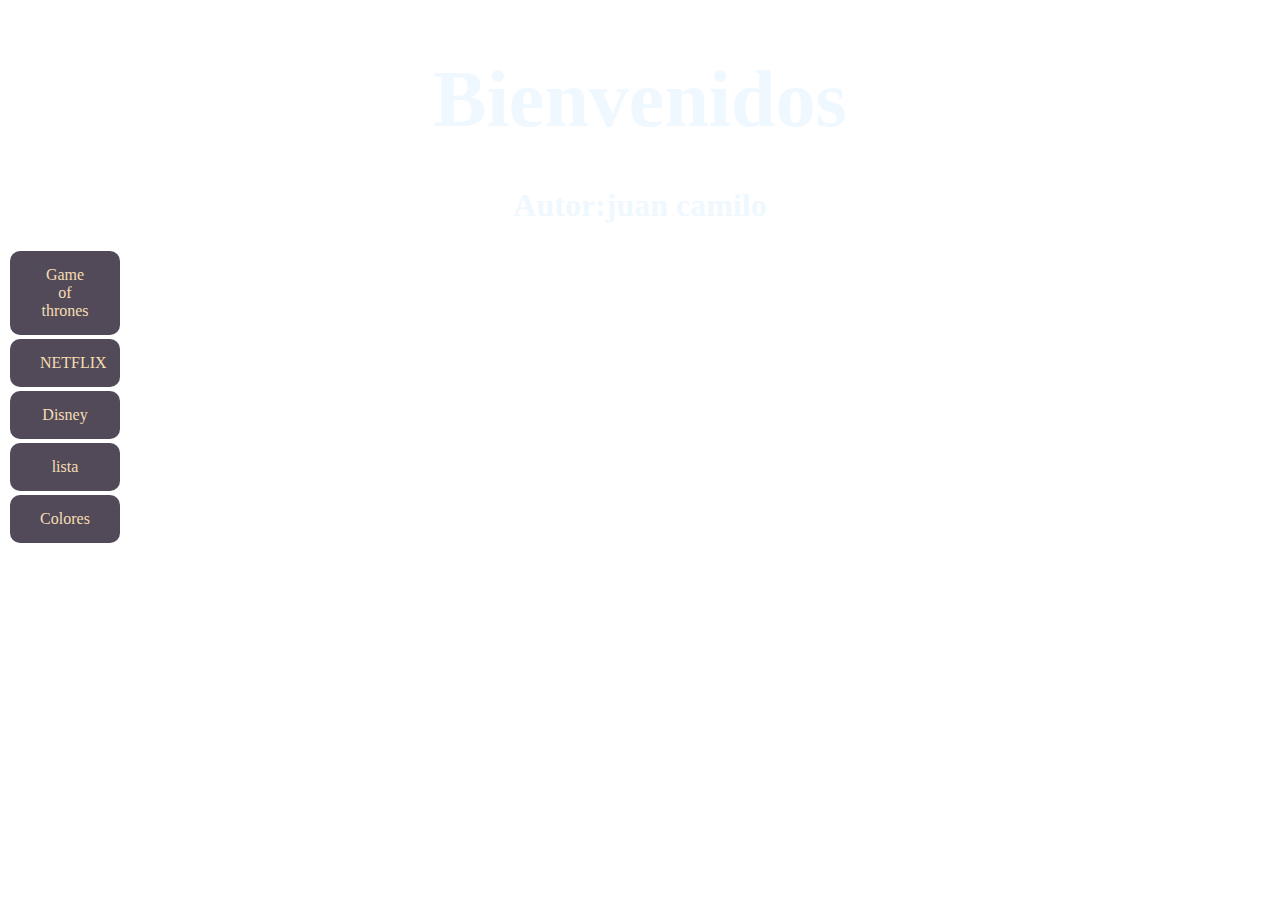
<file: index.html>
<!DOCTYPE html>
<html lang="en"><!--idioma que se desea manekar en la pagina-->
<head>
    <meta charset="UTF-8">
    <meta http-equiv="X-UA-Compatible" content="IE=edge">
    <meta name="viewport" content="width=device-width, initial-scale=1.0">
    <title>mi-sitio-web</title>
    <link rel="stylesheet" href="./css/index.css">
</head>
<body>
    <div class="text">
        <h1 class="bienvenidos">Bienvenidos</h1><!--titulo primario/no se puede volver a colocar un H1-->
        <h2 class="autor">Autor:juan camilo</h2><!--titulo secundario-->

        <div class="content">
            <div><a href="fuente-1.html">Game of thrones</a></div>
            <div><a href="fuente-2.html">NETFLIX</a></div>
            <div><a href="fuente-3.html">Disney</a></div>
            <div><a href="lista.html">lista</a></div>
            <div><a href="colors.html">Colores</a></div>   
        </div>
    </div>
</body>
</html>
</file>
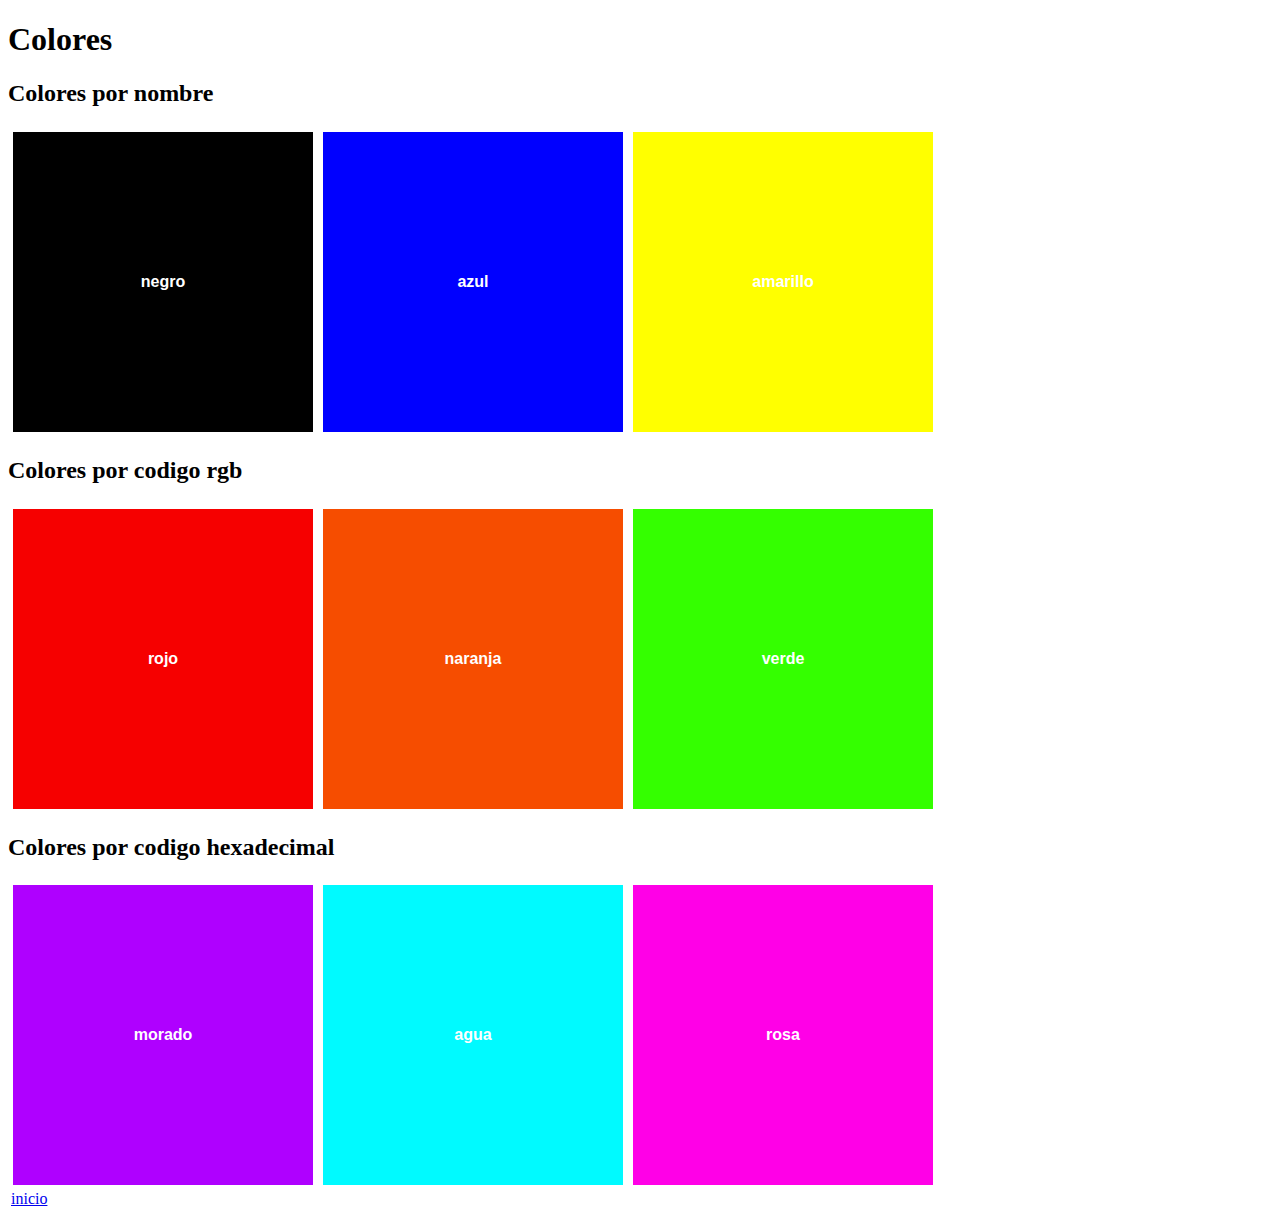
<file: colors.html>
<!DOCTYPE html>
<html lang="es">
<head>
    <meta charset="UTF-8">
    <meta http-equiv="X-UA-Compatible" content="IE=edge">
    <meta name="viewport" content="width=device-width, initial-scale=1.0">
    <title>Colores</title>
    <link rel="stylesheet" href="./css/colors.css">
</head>
<body>
    <h1>Colores</h1>

    <h2>Colores por nombre</h2>
    <div class="box-colors">
        <div class="box-style box-1"><span>negro</span></div>
        <div class="box-style box-2"><span>azul</span></div>
        <div class="box-style box-3"><span>amarillo</span></div>
    </div>

    <h2>Colores por codigo rgb</h2>
    <div class="box-colors">
        <div class="box-style box-4"><span>rojo</span></div>
        <div class="box-style box-5"><span>naranja</span></div>
        <div class="box-style box-6"><span>verde</span></div>
    </div>

    <h2>Colores por codigo hexadecimal</h2>
    <div class="box-colors">
        <div class="box-style box-7"><span>morado</span></div>
        <div class="box-style box-8"><span>agua</span></div>
        <div class="box-style box-9"><span>rosa</span></div>
    </div>

    <a href="index.html">inicio</a>
    
</body>
</html>
</file>
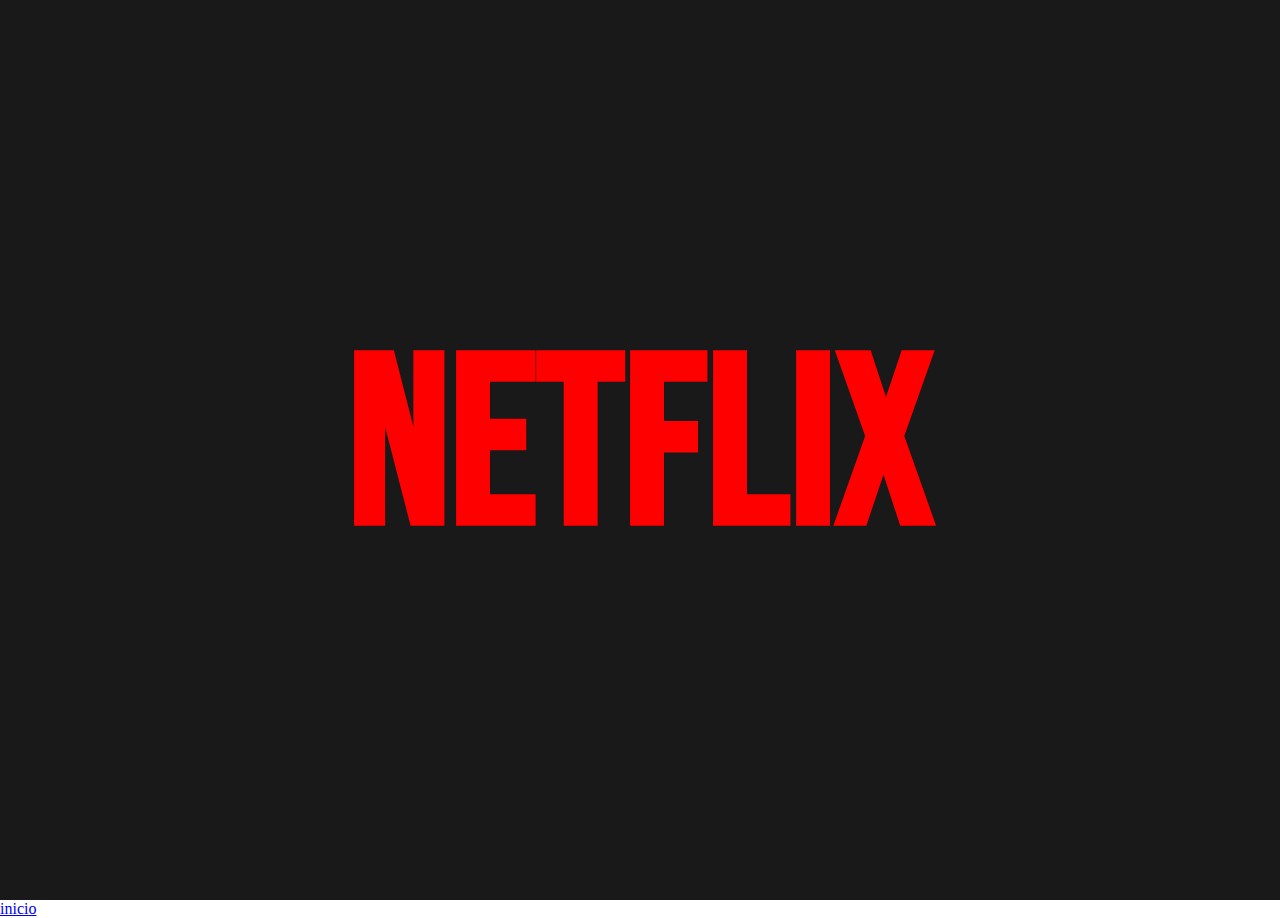
<file: fuente-2.html>
<!DOCTYPE html>
<html lang="en">
<head>
    <meta charset="UTF-8">
    <meta http-equiv="X-UA-Compatible" content="IE=edge">
    <meta name="viewport" content="width=device-width, initial-scale=1.0">
    <title>fuente 2</title>
    <link rel="stylesheet" href="./css/fuente-2.css">
</head>
<body>
    <div class="main-box">
        <h2 class="special-font">NETFLIX</h2>
    </div>
    <a href="index.html">inicio</fuente-2></a>
</body>
</html>
</file>
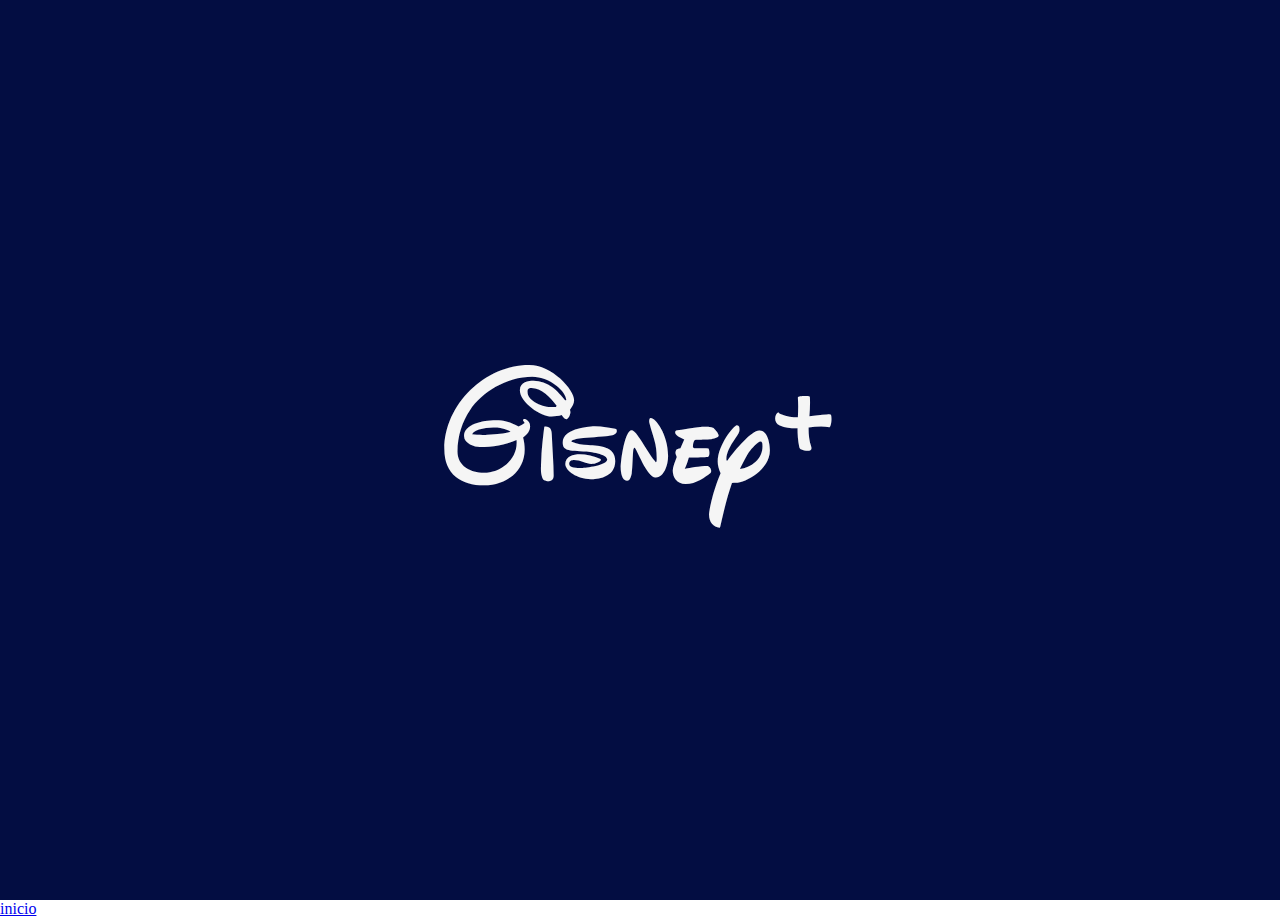
<file: fuente-3.html>
<!DOCTYPE html>
<html lang="en">
<head>
    <meta charset="UTF-8">
    <meta http-equiv="X-UA-Compatible" content="IE=edge">
    <meta name="viewport" content="width=device-width, initial-scale=1.0">
    <title>fuente 3</title>
    <link rel="stylesheet" href="./css/fuente-3.css">
</head>
<body>
    <div class="main-box">
        <h2 class="waltograph">Gisney+</h2>
    </div>
    <a href="index.html">inicio</fuente-2></a>
</body>
</html>
</file>
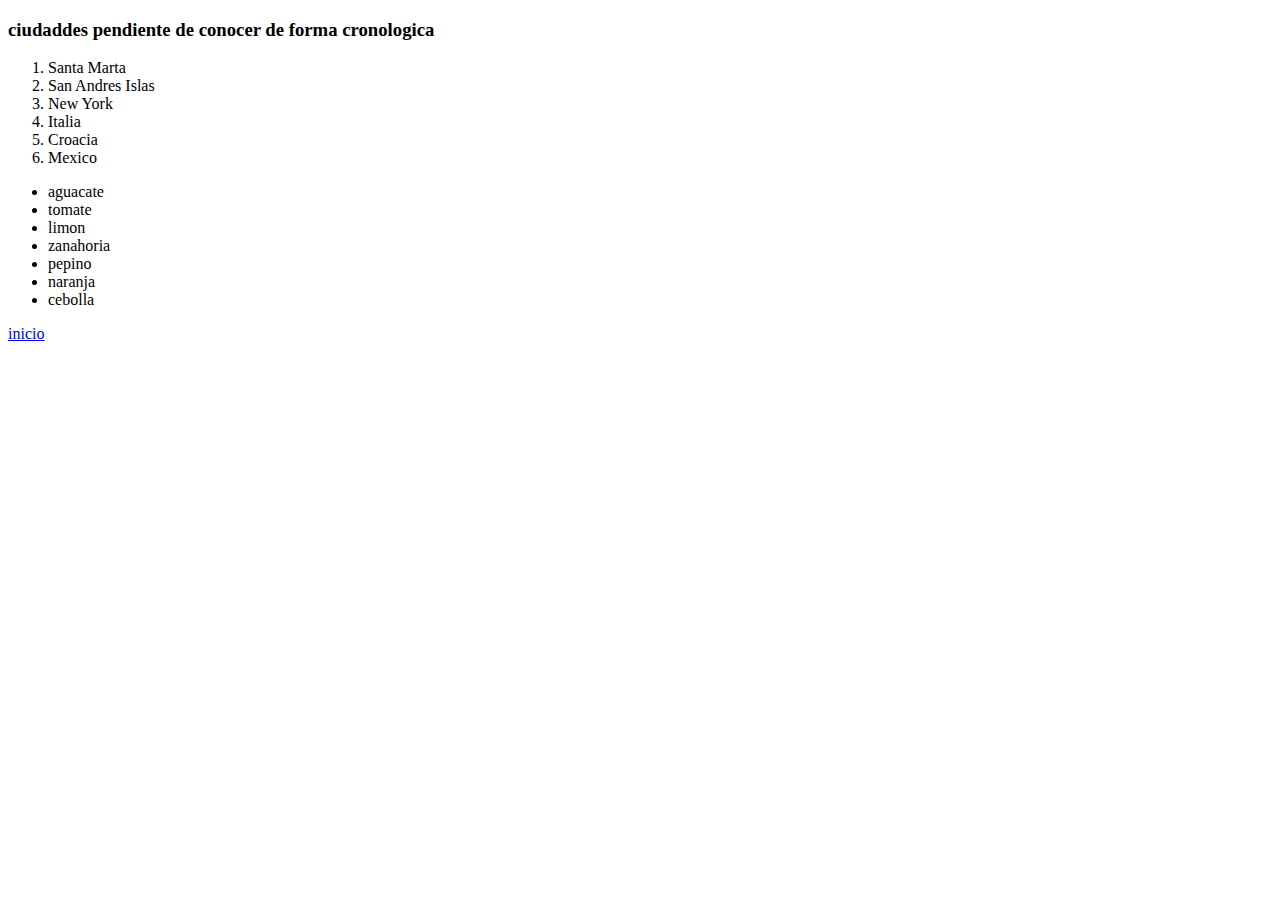
<file: lista.html>
<!DOCTYPE html>
<html lang="en">
<head>
    <meta charset="UTF-8">
    <meta http-equiv="X-UA-Compatible" content="IE=edge">
    <meta name="viewport" content="width=device-width, initial-scale=1.0">
    <title>Document</title>
</head>
<body>
    <!-- lista ordenada (ordered list) -->
    <h3>ciudaddes pendiente de conocer de forma cronologica </h3>    
    <ol>
    <!-- items de la lista -->
        <li>Santa Marta </li>
        <li>San Andres Islas</li>
        <li>New York</li>
        <li>Italia</li>
        <li>Croacia</li>
        <li>Mexico</li>
    </ol>
    <ul>
        <li>aguacate</li>
        <li>tomate</li>
        <li>limon</li>
        <li>zanahoria </li>
        <li>pepino</li>
        <li>naranja</li>
        <li>cebolla</li>
    </ul>
    
    <a href="index.html">inicio</a>

</body>
</html>
</file>
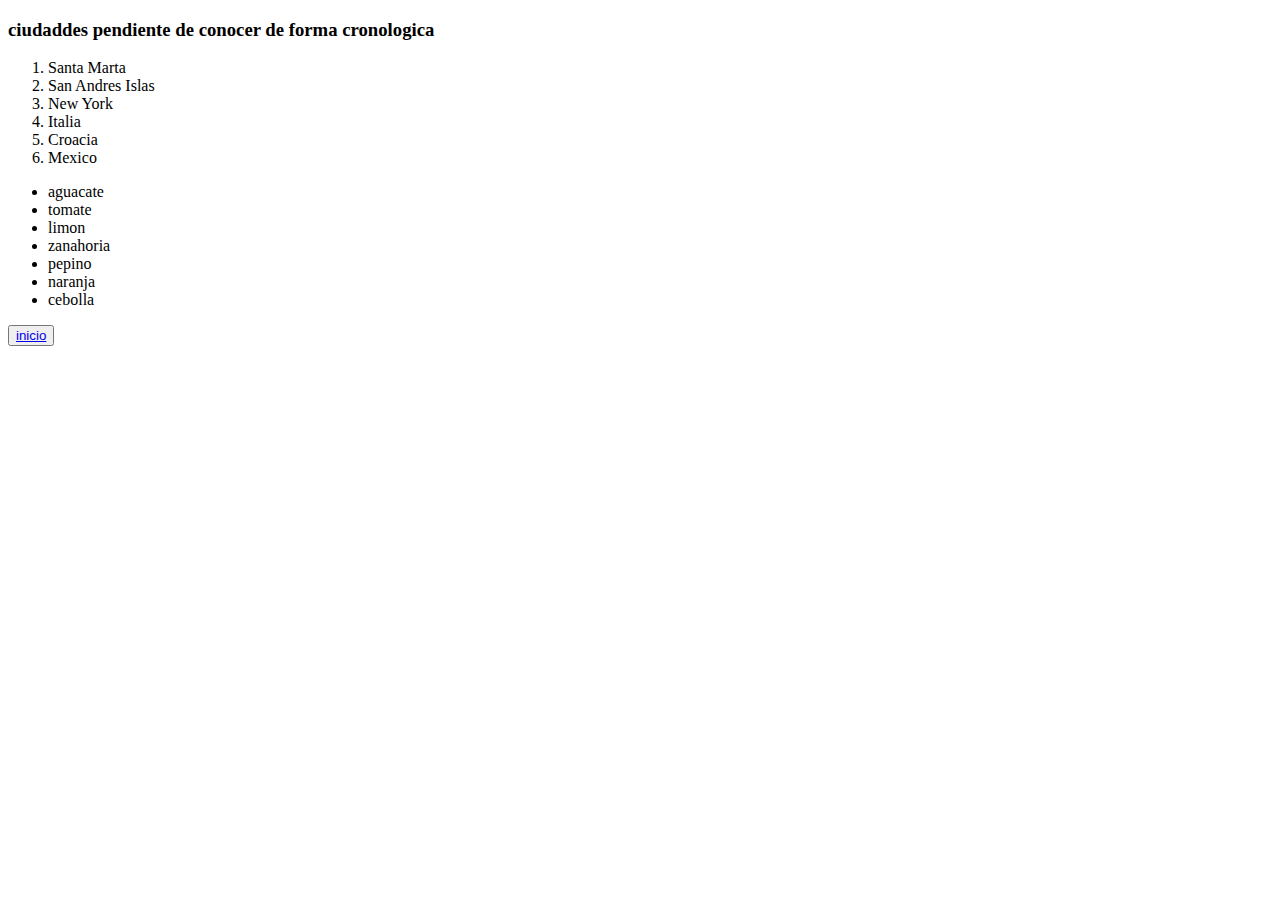
<file: listsa.html>
<!DOCTYPE html>
<html lang="en">
<head>
    <meta charset="UTF-8">
    <meta http-equiv="X-UA-Compatible" content="IE=edge">
    <meta name="viewport" content="width=device-width, initial-scale=1.0">
    <title>Document</title>
</head>
<body>
    <!-- lista ordenada (ordered list) -->
<h3>ciudaddes pendiente de conocer de forma cronologica </h3>    
<ol>
    <!-- items de la lista -->
    <li>Santa Marta </li>
    <li>San Andres Islas</li>
    <li>New York</li>
    <li>Italia</li>
    <li>Croacia</li>
    <li>Mexico</li>
 </ol>
<ul>
    <li>aguacate</li>
    <li>tomate</li>
    <li>limon</li>
    <li>zanahoria </li>
    <li>pepino</li>
    <li>naranja</li>
    <li>cebolla</li>
</ul>
<button>
    <a href="index.html">inicio</a>
</button>
</body>
</html>
</file>
<file: css/index.css>
body{
    background-image: url(https://wwwhatsnew.com/wp-content/uploads/2022/03/Estas-son-las-mejores-apps-de-fondos-de-pantalla-4K-y-QHD-para-2022.jpg);
    background-size: cover;
    background-repeat: none;
}
.text{
    text-align: center;
    color: aliceblue;
}
.bienvenidos{
    font-size: 5em;
    height: 1em;
}

.autor{
    font-size: 2em;
    text-align: center;
}
.content{
    text-decoration: none;
}
a{
    display: block;
    text-align: center;
    width: 50px;
    background-color:  #524a58;
    border-radius: 10px;
    padding: 15px 30px;
    margin: 4px 2px ;
    color: wheat;
    text-decoration: none;
}
a:hover{
    background-color: transparent;
    border: 2px solid #524a58;
    color: #ffffff;
}
</file>
<file: css/colors.css>
.box-colors{
    display: flex;
    align-items: row;
}
.box-style{
    display:flex;
    width: 300px;
    height: 300px;
    margin: 5px;
    justify-content: center;
    align-items: center;
}
span{
    color: white;
    font-size: 1,6em;
    font-weight: 900;
    font-family: Verdana, Geneva, Tahoma, sans-serif;
}

.box-1{
    background-color:black;
}
.box-2{
    background-color:blue ;
}
.box-3{
    background-color:yellow ;
}
.box-4{
    background-color: rgb(246, 0,0);
}
.box-5{
    background-color:rgb(246,77,0);
}
.box-6{
    background-color: rgb(52, 255, 0);
}
.box-7{
    background-color:#AF00FF ;
}
.box-8{
    background-color: #00FAFF ;
}
.box-9{
background-color:#FF00E7 ;
}
a{
    align-items: center;
    padding: 3px;;
    border: 1px;
    background-color: white;
}
</file>
<file: css/fuente-2.css>
*{
    margin: 0;
    border: 0;    
}

.main-box{
    width: 100%;
    height: 100vh;
    background-color: rgba(0, 0, 0, 0.9);
    display: flex;
    justify-content: center;
    align-items: center;
}  

.special-font{
    font-family:'Bebas Neue',sans-serif;
    text-align: center;
    color: red;
    font-size: 15em;
}
/* bebas-neue-regular - latin */
@font-face {
    font-display: swap; /* Check https://developer.mozilla.org/en-US/docs/Web/CSS/@font-face/font-display for other options. */
    font-family: 'Bebas Neue';
    font-style: normal;
    font-weight: 400;
    src: url('../fonts/bebas-neue-v9-latin-regular.eot'); /* IE9 Compat Modes */
    src: url('../fonts/bebas-neue-v9-latin-regular.eot?#iefix') format('embedded-opentype'), /* IE6-IE8 */
         url('../fonts/bebas-neue-v9-latin-regular.woff2') format('woff2'), /* Super Modern Browsers */
         url('../fonts/bebas-neue-v9-latin-regular.woff') format('woff'), /* Modern Browsers */
         url('../fonts/bebas-neue-v9-latin-regular.ttf') format('truetype'), /* Safari, Android, iOS */
         url('../fonts/bebas-neue-v9-latin-regular.svg#BebasNeue') format('svg'); /* Legacy iOS */
  }
</file>
<file: css/fuente-3.css>
*{
    margin: 0;
    padding: 0;
}

.main-box{
    width: 100%;
    height: 100vh;
    background-color: rgb(3,13,66);
    display: flex;
    justify-content: center;
    align-items: center;

}
.waltograph{
    font-family: "waltograph";
    text-align: center;
    color: whitesmoke;
    font-size: 10em;
}
/* bebas-waltograph - latin */
@font-face {
    font-display: swap; /* Check https://developer.mozilla.org/en-US/docs/Web/CSS/@font-face/font-display for other options. */
    font-family: 'waltograph';
    font-style: normal;
    font-weight: 700;
    src: url('../fonts/waltograph42.otf');
    src: url('../fonts/waltographUI.ttf')format("embedded-opentype"),

  }
</file>
